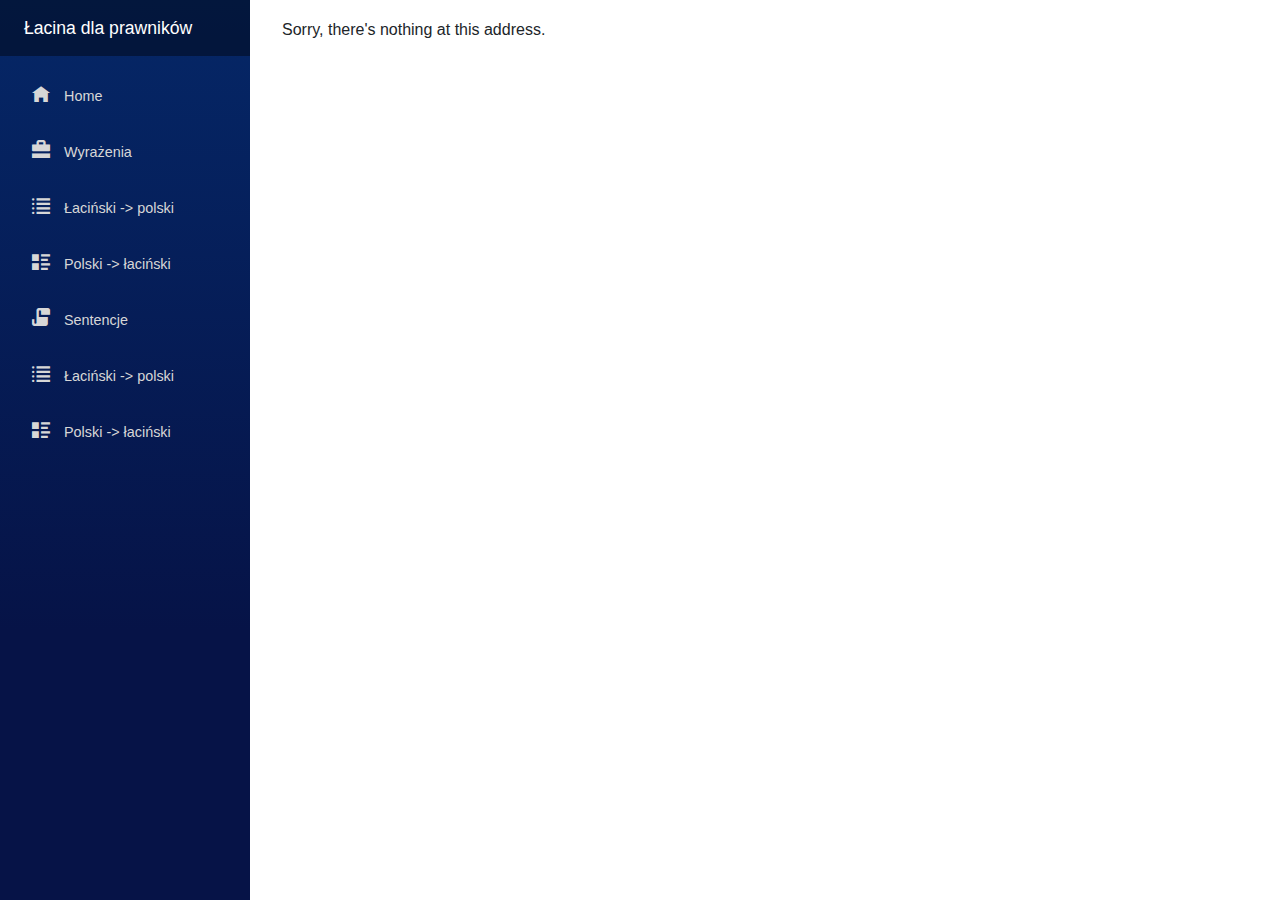
<file: wwwroot/index.html>
<!DOCTYPE html>
<html>

<head>
    <meta charset="utf-8" />
    <meta name="viewport" content="width=device-width, initial-scale=1.0, maximum-scale=1.0, user-scalable=no" />
    <title>LatinForLawyers</title>
    <base href="/" />
    <link href="css/bootstrap/bootstrap.min.css" rel="stylesheet" />
    <link href="css/app.css" rel="stylesheet" />
    <link href="manifest.json" rel="manifest" />
    <link rel="apple-touch-icon" sizes="512x512" href="icon-512.png" />
</head>

<body>
    <app>Loading...</app>

    <div id="blazor-error-ui">
        An unhandled error has occurred.
        <a href="" class="reload">Reload</a>
        <a class="dismiss">🗙</a>
    </div>
    <script src="_framework/blazor.webassembly.js"></script>
    <script>navigator.serviceWorker.register('service-worker.js');</script>
</body>

</html>
</file>
<file: wwwroot/css/app.css>
﻿@import url('open-iconic/font/css/open-iconic-bootstrap.min.css');

html, body {
    font-family: 'Helvetica Neue', Helvetica, Arial, sans-serif;
}

a, .btn-link {
    color: #0366d6;
}

.btn-primary {
    color: #fff;
    background-color: #1b6ec2;
    border-color: #1861ac;
}

app {
    position: relative;
    display: flex;
    flex-direction: column;
}

.top-row {
    height: 3.5rem;
    display: flex;
    align-items: center;
}

.main {
    flex: 1;
}

    .main .top-row {
        background-color: #f7f7f7;
        border-bottom: 1px solid #d6d5d5;
        justify-content: flex-end;
    }

        .main .top-row > a, .main .top-row .btn-link {
            white-space: nowrap;
            margin-left: 1.5rem;
        }

.main .top-row a:first-child {
    overflow: hidden;
    text-overflow: ellipsis;
}

.sidebar {
    background-image: linear-gradient(180deg, rgb(5, 39, 103) 0%, #061347 70%);
}

    .sidebar .top-row {
        background-color: rgba(0,0,0,0.4);
    }

    .sidebar .navbar-brand {
        font-size: 1.1rem;
    }

    .sidebar .oi {
        width: 2rem;
        font-size: 1.1rem;
        vertical-align: text-top;
        top: -2px;
    }

    .sidebar .nav-item {
        font-size: 0.9rem;
        padding-bottom: 0.5rem;
    }

        .sidebar .nav-item:first-of-type {
            padding-top: 1rem;
        }

        .sidebar .nav-item:last-of-type {
            padding-bottom: 1rem;
        }

        .sidebar .nav-item a {
            color: #d7d7d7;
            border-radius: 4px;
            height: 3rem;
            display: flex;
            align-items: center;
            line-height: 3rem;
        }

            .sidebar .nav-item a.active {
                background-color: rgba(255,255,255,0.25);
                color: white;
            }

            .sidebar .nav-item a:hover {
                background-color: rgba(255,255,255,0.1);
                color: white;
            }

.content {
    padding-top: 1.1rem;
}

.navbar-toggler {
    background-color: rgba(255, 255, 255, 0.1);
}

.valid.modified:not([type=checkbox]) {
    outline: 1px solid #26b050;
}

.invalid {
    outline: 1px solid red;
}

.validation-message {
    color: red;
}

#blazor-error-ui {
    background: lightyellow;
    bottom: 0;
    box-shadow: 0 -1px 2px rgba(0, 0, 0, 0.2);
    display: none;
    left: 0;
    padding: 0.6rem 1.25rem 0.7rem 1.25rem;
    position: fixed;
    width: 100%;
    z-index: 1000;
}

#blazor-error-ui .dismiss {
    cursor: pointer;
    position: absolute;
    right: 0.75rem;
    top: 0.5rem;
}

@media (max-width: 767.98px) {
    .main .top-row:not(.auth) {
        display: none;
    }

    .main .top-row.auth {
        justify-content: space-between;
    }

    .main .top-row a, .main .top-row .btn-link {
        margin-left: 0;
    }
}

@media (min-width: 768px) {
    app {
        flex-direction: row;
    }

    .sidebar {
        width: 250px;
        height: 100vh;
        position: sticky;
        top: 0;
    }

    .main .top-row {
        position: sticky;
        top: 0;
    }

    .main > div {
        padding-left: 2rem !important;
        padding-right: 1.5rem !important;
    }

    .navbar-toggler {
        display: none;
    }

    .sidebar .collapse {
        /* Never collapse the sidebar for wide screens */
        display: block;
    }
}
</file>
